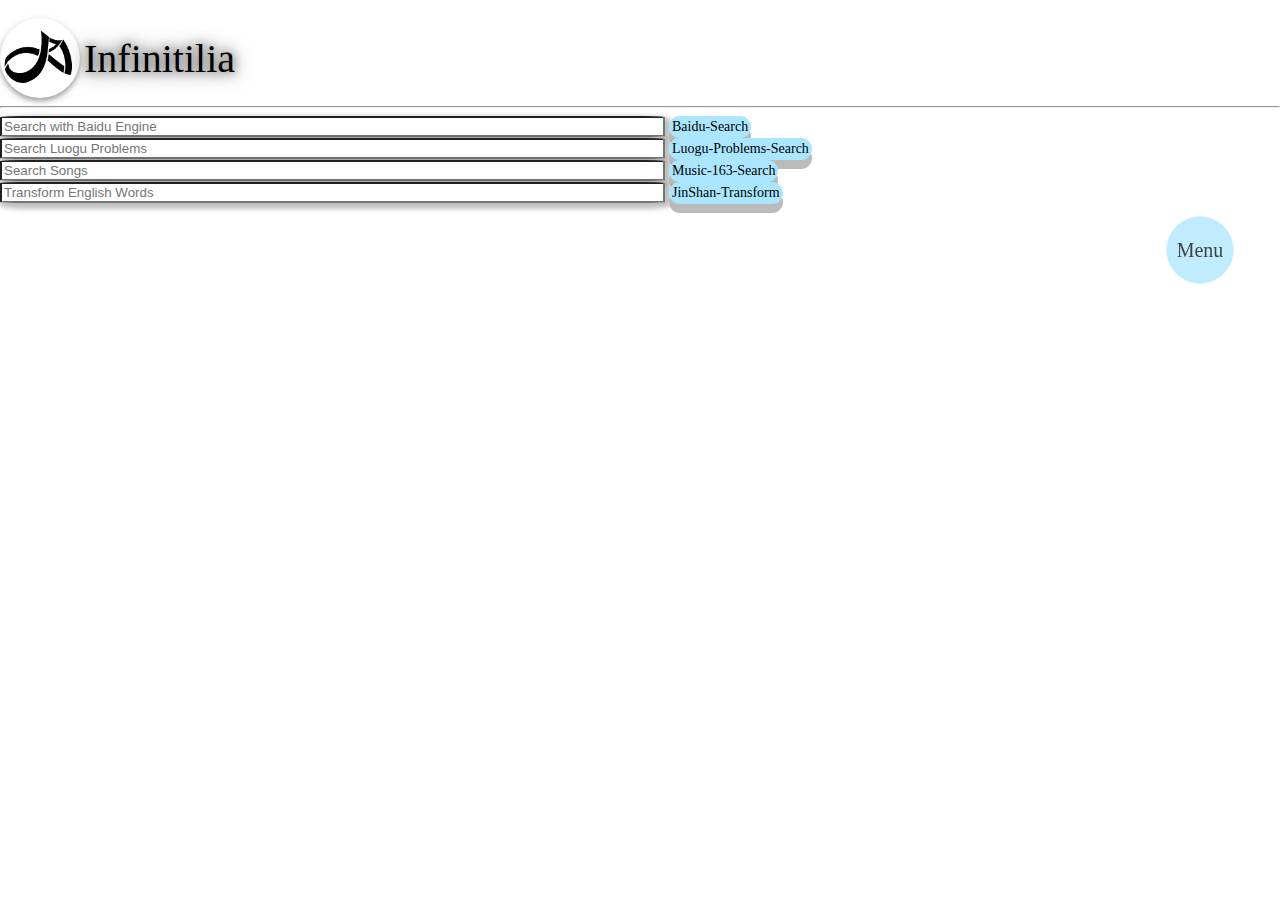
<file: Funcs.html>
<!DOCTYPE html>
<html lang="zh-hans-cn">
<head>
    <meta charset="UTF-8"/>
    <title>Infinitilia</title>
    <link rel="stylesheet" href="css/css.css"/>
    <link rel="shortcut icon" href="Infinitilia.png"/>
</head>
<body>
<div>
    <svg width="0" height="0">
        <defs>
            <filter id="goo">
                <feGaussianBlur in="SourceGraphic" stdDeviation="10" result="blur"></feGaussianBlur>
                <feColorMatrix in="blur" mode="matrix" values="1 0 0 0 0  0 1 0 0 0  0 0 1 0 0  0 0 0 19 -9" result="goo"></feColorMatrix>
                <feComposite in="SourceGraphic" in2="goo" operator="atop"></feComposite>
            </filter>
        </defs>
    </svg>
    <div class="aside-nav bounceInUp animated" id="aside-nav">
        <label for="" class="aside-menu">Menu</label>
			<a href="https://Infinitilia.github.io/" class="menu-item menu-first">Home</a>
			<a href="#" class="menu-item menu-second">Funcs</a>
			<a href="OI" class="menu-item menu-third">OI</a>
			<a href="OJ" class="menu-item menu-fourth">OJ</a>
    </div>
</div>
<script src="js/js_dhl.js"></script>
<script src="js/dhl.js"></script>
<img id="title_" class="pic_a" style="vertical-align:middle;width:80px;height:80px;border-radius:50%;" src="Infinitilia.png"/>
<span id="title_" class="text_b" style="vertical-align:middle;font-size:40px;">Infinitilia</span>
<hr/>
<script>
function baidu() {
	if(!/^ *$/.test(document.getElementById("bds").value))
	window.open("https://www.baidu.com/baidu?wd="+document.getElementById("bds").value+"&ie=utf-8");
		document.getElementById("bds").value="";}
function luogu() {
	if(!/^ *$/.test(document.getElementById("lgs").value))
	window.open("https://www.luogu.org/problemnew/lists?name="+document.getElementById("lgs").value);
		document.getElementById("lgs").value="";}
function wyyyy() {
	if(!/^ *$/.test(document.getElementById("wms").value))
	window.open("https://music.163.com/#/search/m/?s="+document.getElementById("wms").value);
		document.getElementById("wms").value="";}
function jscbs() {
	if(!/^ *$/.test(document.getElementById("cbs").value))
	window.open("http://www.iciba.com/"+document.getElementById("cbs").value);
		document.getElementById("cbs").value="";}
</script>
<form>
<input class="div_a" style="border-radius:5%;outline:0;" placeholder="Search with Baidu Engine" id="bds" type="text" size="80" maxlength="250" class="text_b"/>
<button type="button" id="bd" class="button_a" style="font-family:Impact;padding:3px 3px;font-size:14px;" onclick="baidu();">Baidu-Search</button>
	<br/>
<input class="div_a" style="border-radius:5%;outline:0;" placeholder="Search Luogu Problems" id="lgs" type="text" size="80" maxlength="250" class="text_b"/>
<button type="button" id="lg" class="button_a" style="font-family:Impact;padding:3px 3px;font-size:14px;" onclick="luogu();">Luogu-Problems-Search</button>
	<br/>
<input class="div_a" style="border-radius:5%;outline:0;" placeholder="Search Songs" id="wms" type="text" size="80" maxlength="250" class="text_b"/>
<button type="button" id="wm" class="button_a" style="font-family:Impact;padding:3px 3px;font-size:14px;" onclick="wyyyy();">Music-163-Search</button>
	<br/>
<input class="div_a" style="border-radius:5%;outline:0;" placeholder="Transform English Words" id="cbs" type="text" size="80" maxlength="250" class="text_b"/>
<button type="button" id="cb" class="button_a" style="font-family:Impact;padding:3px 3px;font-size:14px;" onclick="jscbs();">JinShan-Transform</button>
	<br/></form>
</body>
</html>
</file>
<file: css/css.css>
html {
	-ms-text-size-adjust: 100%;
	-webkit-text-size-adjust: 100%;
	-webkit-font-smoothing: antialiased;
	font-size: 62.5%;
}
body {
	margin: 0;
	font-size: 1.6rem;
}
.aside-nav {
	position: fixed;
	right: -50px;
	top: 350px;
	width: 260px;
	height: 260px;
	-webkit-filter: url(#goo);
	filter: url(#goo);
	-ms-user-select: none;
	-moz-user-select: none;
	-webkit-user-select: none;
	user-select: none;
	opacity: .75;
}
.aside-nav.no-filter {
	-webkit-filter: none;
	filter: none;
}
.aside-nav .aside-menu {
	position: absolute;
	width: 70px;
	height: 70px;
	-webkit-border-radius: 50%;
	border-radius: 50%;
	background: rgb(170,230,255);
	left: 0;
	top: 0;
	right: 0;
	bottom: 0;
	margin: auto;
	text-align: center;
	line-height: 70px;
	color: #000;
	font-size: 20px;
	z-index: 1;
	cursor: move;
}
.aside-nav .menu-item {
	position: absolute;
	width: 60px;
	height: 60px;
	background-color: rgb(102,138,153);
	left: 0;
	top: 0;
	right: 0;
	bottom: 0;
	margin: auto;
	line-height: 60px;
	text-align: center;
	-webkit-border-radius: 50%;
	border-radius: 50%;
	text-decoration: none;
	color: #000;
	-webkit-transition: background .5s, -webkit-transform .6s;
	transition: background .5s, -webkit-transform .6s;
	-moz-transition: transform .6s, background .5s, -moz-transform .6s;
	transition: transform .6s, background .5s;
	transition: transform .6s, background .5s, -webkit-transform .6s, -moz-transform .6s;
	font-size: 14px;
	-webkit-box-sizing: border-box;
	-moz-box-sizing: border-box;
	box-sizing: border-box;
}
.aside-nav .menu-item:hover {
	background: rgb(170,230,255);
}
.aside-nav .menu-line {
	line-height: 20px;
	padding-top: 10px;
}
.aside-nav:hover {
	opacity: 1;
}
.aside-nav:hover .aside-menu {
	-webkit-animation: jello 1s;
	-moz-animation: jello 1s;
	animation: jello 1s;
}
.aside-nav:hover .menu-first {
	-webkit-transform: translate3d(0, -135%, 0);
	-moz-transform: translate3d(0, -135%, 0);
	transform: translate3d(0, -135%, 0);
}
.aside-nav:hover .menu-second {
	-webkit-transform: translate3d(-120%, -70%, 0);
	-moz-transform: translate3d(-120%, -70%, 0);
	transform: translate3d(-120%, -70%, 0);
}
.aside-nav:hover .menu-third {
	-webkit-transform: translate3d(-120%, 70%, 0);
	-moz-transform: translate3d(-120%, 70%, 0);
	transform: translate3d(-120%, 70%, 0);
}
.aside-nav:hover .menu-fourth {
	-webkit-transform: translate3d(0, 135%, 0);
	-moz-transform: translate3d(0, 135%, 0);
	transform: translate3d(0, 135%, 0);
}
@-webkit-keyframes jello {
from, 11.1%, to {
-webkit-transform:none;
transform:none;
}
22.2% {
-webkit-transform:skewX(-12.5deg) skewY(-12.5deg);
transform:skewX(-12.5deg) skewY(-12.5deg);
}
33.3% {
-webkit-transform:skewX(6.25deg) skewY(6.25deg);
transform:skewX(6.25deg) skewY(6.25deg);
}
44.4% {
-webkit-transform:skewX(-3.125deg) skewY(-3.125deg);
transform:skewX(-3.125deg) skewY(-3.125deg);
}
55.5% {
-webkit-transform:skewX(1.5625deg) skewY(1.5625deg);
transform:skewX(1.5625deg) skewY(1.5625deg);
}
66.6% {
-webkit-transform:skewX(-.78125deg) skewY(-.78125deg);
transform:skewX(-.78125deg) skewY(-.78125deg);
}
77.7% {
-webkit-transform:skewX(0.390625deg) skewY(0.390625deg);
transform:skewX(0.390625deg) skewY(0.390625deg);
}
88.8% {
-webkit-transform:skewX(-.1953125deg) skewY(-.1953125deg);
transform:skewX(-.1953125deg) skewY(-.1953125deg);
}
}
@-moz-keyframes jello {
from, 11.1%, to {
-moz-transform:none;
transform:none;
}
22.2% {
-moz-transform:skewX(-12.5deg) skewY(-12.5deg);
transform:skewX(-12.5deg) skewY(-12.5deg);
}
33.3% {
-moz-transform:skewX(6.25deg) skewY(6.25deg);
transform:skewX(6.25deg) skewY(6.25deg);
}
44.4% {
-moz-transform:skewX(-3.125deg) skewY(-3.125deg);
transform:skewX(-3.125deg) skewY(-3.125deg);
}
55.5% {
-moz-transform:skewX(1.5625deg) skewY(1.5625deg);
transform:skewX(1.5625deg) skewY(1.5625deg);
}
66.6% {
-moz-transform:skewX(-.78125deg) skewY(-.78125deg);
transform:skewX(-.78125deg) skewY(-.78125deg);
}
77.7% {
-moz-transform:skewX(0.390625deg) skewY(0.390625deg);
transform:skewX(0.390625deg) skewY(0.390625deg);
}
88.8% {
-moz-transform:skewX(-.1953125deg) skewY(-.1953125deg);
transform:skewX(-.1953125deg) skewY(-.1953125deg);
}
}
@keyframes jello {
from, 11.1%, to {
-webkit-transform:none;
-moz-transform:none;
transform:none;
}
22.2% {
-webkit-transform:skewX(-12.5deg) skewY(-12.5deg);
-moz-transform:skewX(-12.5deg) skewY(-12.5deg);
transform:skewX(-12.5deg) skewY(-12.5deg);
}
33.3% {
-webkit-transform:skewX(6.25deg) skewY(6.25deg);
-moz-transform:skewX(6.25deg) skewY(6.25deg);
transform:skewX(6.25deg) skewY(6.25deg);
}
44.4% {
-webkit-transform:skewX(-3.125deg) skewY(-3.125deg);
-moz-transform:skewX(-3.125deg) skewY(-3.125deg);
transform:skewX(-3.125deg) skewY(-3.125deg);
}
55.5% {
-webkit-transform:skewX(1.5625deg) skewY(1.5625deg);
-moz-transform:skewX(1.5625deg) skewY(1.5625deg);
transform:skewX(1.5625deg) skewY(1.5625deg);
}
66.6% {
-webkit-transform:skewX(-.78125deg) skewY(-.78125deg);
-moz-transform:skewX(-.78125deg) skewY(-.78125deg);
transform:skewX(-.78125deg) skewY(-.78125deg);
}
77.7% {
-webkit-transform:skewX(0.390625deg) skewY(0.390625deg);
-moz-transform:skewX(0.390625deg) skewY(0.390625deg);
transform:skewX(0.390625deg) skewY(0.390625deg);
}
88.8% {
-webkit-transform:skewX(-.1953125deg) skewY(-.1953125deg);
-moz-transform:skewX(-.1953125deg) skewY(-.1953125deg);
transform:skewX(-.1953125deg) skewY(-.1953125deg);
}
}

.animated {
	-webkit-animation-duration: 1s;
	-moz-animation-duration: 1s;
	animation-duration: 1s;
	-webkit-animation-fill-mode: both;
	-moz-animation-fill-mode: both;
	animation-fill-mode: both;
}

@-webkit-keyframes bounceInUp {
from, 60%, 75%, 90%, to {
-webkit-animation-timing-function:cubic-bezier(0.215, .61, .355, 1);
animation-timing-function:cubic-bezier(0.215, .61, .355, 1);
}
from {
	opacity: 0;
	-webkit-transform: translate3d(0, 800px, 0);
	transform: translate3d(0, 800px, 0);
}
60% {
opacity:1;
-webkit-transform:translate3d(0, -20px, 0);
transform:translate3d(0, -20px, 0);
}
75% {
-webkit-transform:translate3d(0, 10px, 0);
transform:translate3d(0, 10px, 0);
}
90% {
-webkit-transform:translate3d(0, -5px, 0);
transform:translate3d(0, -5px, 0);
}
to {
	-webkit-transform: translate3d(0, 0, 0);
	transform: translate3d(0, 0, 0);
}
}
@-moz-keyframes bounceInUp {
from, 60%, 75%, 90%, to {
-moz-animation-timing-function:cubic-bezier(0.215, .61, .355, 1);
animation-timing-function:cubic-bezier(0.215, .61, .355, 1);
}
from {
	opacity: 0;
	-moz-transform: translate3d(0, 800px, 0);
	transform: translate3d(0, 800px, 0);
}
60% {
opacity:1;
-moz-transform:translate3d(0, -20px, 0);
transform:translate3d(0, -20px, 0);
}
75% {
-moz-transform:translate3d(0, 10px, 0);
transform:translate3d(0, 10px, 0);
}
90% {
-moz-transform:translate3d(0, -5px, 0);
transform:translate3d(0, -5px, 0);
}
to {
	-moz-transform: translate3d(0, 0, 0);
	transform: translate3d(0, 0, 0);
}
}
@keyframes bounceInUp {
from, 60%, 75%, 90%, to {
-webkit-animation-timing-function:cubic-bezier(0.215, .61, .355, 1);
-moz-animation-timing-function:cubic-bezier(0.215, .61, .355, 1);
animation-timing-function:cubic-bezier(0.215, .61, .355, 1);
}
from {
	opacity: 0;
	-webkit-transform: translate3d(0, 800px, 0);
	-moz-transform: translate3d(0, 800px, 0);
	transform: translate3d(0, 800px, 0);
}
60% {
opacity:1;
-webkit-transform:translate3d(0, -20px, 0);
-moz-transform:translate3d(0, -20px, 0);
transform:translate3d(0, -20px, 0);
}
75% {
-webkit-transform:translate3d(0, 10px, 0);
-moz-transform:translate3d(0, 10px, 0);
transform:translate3d(0, 10px, 0);
}
90% {
-webkit-transform:translate3d(0, -5px, 0);
-moz-transform:translate3d(0, -5px, 0);
transform:translate3d(0, -5px, 0);
}
to {
	-webkit-transform: translate3d(0, 0, 0);
	-moz-transform: translate3d(0, 0, 0);
	transform: translate3d(0, 0, 0);
}
}
.bounceInUp {
	-webkit-animation-name: bounceInUp;
	-moz-animation-name: bounceInUp;
	animation-name: bounceInUp;
	-webkit-animation-delay: 1s;
	-moz-animation-delay: 1s;
	animation-delay: 1s;
}
@media screen and (max-width:640px) {
.aside-nav {display: none!important;}
}
@media screen and (min-width:641px) and (max-width:1367px) {
.aside-nav {top: 120px;}
}
.button_a {
  display: inline-block;
  padding: 15px 25px;
  font-size: 24px;
  cursor: pointer;
  text-align: center;   
  text-decoration: none;
  outline: none;
  color: #000;
  background-color: rgb(170,230,255);
  border: none;
  border-radius: 15px;
  box-shadow: 0 9px #bbb;
}
.button_a:hover {background-color: rgb(102,138,153);}
.button_a:active {
  background-color: rgb(102,138,153);
  box-shadow: 0 5px #666;
  transform: translateY(4px);
}
.button_b {
    background-color: rgb(102,138,153);
    border: none;
    color: #000;
    padding: 15px 32px;
    text-align: center;
    text-decoration: none;
    display: inline-block;
    font-size: 16px;
    margin: 4px 2px;
    border-radius:10px;
    cursor: pointer;
    -webkit-transition-duration: 0.4s;
    transition-duration: 0.4s;
    box-shadow: 0 3px 4px 0 rgba(0,0,0,0.24),0 3px 9px 0 rgba(0,0,0,0.19);
}
.button_b:hover {
    background-color: rgb(170,230,255);
    box-shadow: 0 12px 16px 0 rgba(0,0,0,0.24),0 17px 50px 0 rgba(0,0,0,0.19);
}
.pic_a {
    -webkit-transition-duration: 0.4s;
    transition-duration: 0.4s;
    box-shadow: 0 3px 4px 0 rgba(0,0,0,0.24),0 3px 9px 0 rgba(0,0,0,0.19);
}
.pic_a:hover {
    box-shadow: 0 12px 16px 0 rgba(0,0,0,0.24),0 17px 50px 0 rgba(0,0,0,0.19);
}
.a_a {
  -webkit-transition-duration: 0.4s;
  transition-duration: 0.4s;
}
.text_b, .a_a:link, .a_a:visited {
  color: #000;
  text-shadow: 0px 0px 8px rgba(128,128,128,1),0px 0px 16px rgba(128,128,128,1),0px 0px 24px rgba(128,128,128,1);
}
.text_a, .a_a:hover, .a_a:active {
  color: rgb(170,230,255);
  text-shadow:0px 0px 5px rgba(128,128,128,1),0px 0px 10px rgba(128,128,128,1),0px 0px 15px rgba(128,128,128,1);
}
.div_a {
  -webkit-transition-duration: 0.4s;
  transition-duration: 0.4s;
  border-radius: 15px;
  display:inline-block;
  box-shadow: 3px 3px 5px 3px rgba(0,0,0,0.25);
}
.div_a:hover {
  box-shadow: 8px 8px 15px 8px rgba(0,0,0,0.2);
}
</file>
